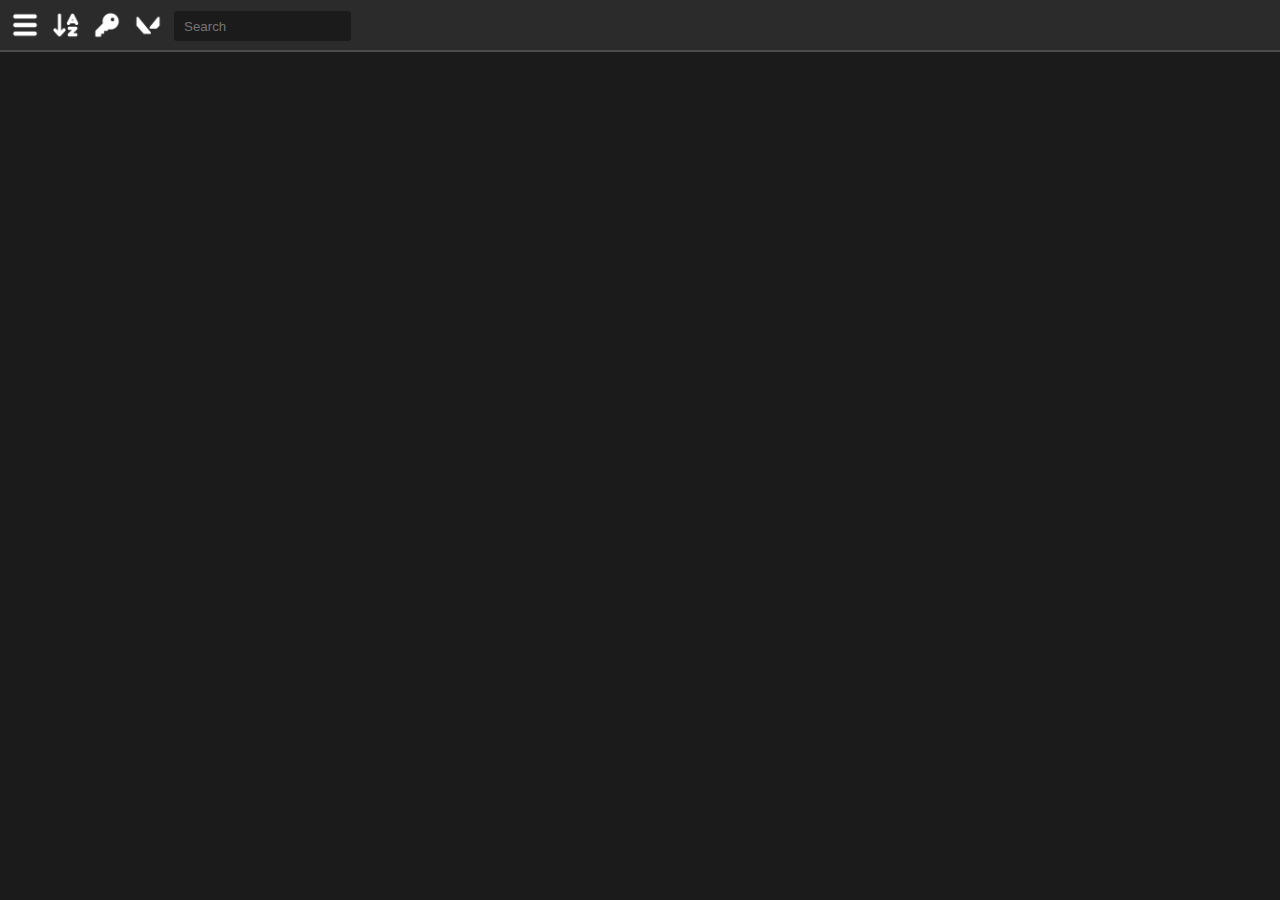
<file: valodex/v1.html>
<!DOCTYPE html>
<head>
    <title>Valodex | Collect Skins</title>
</head>
<html lang="en">
<meta charset="UTF-8">
<title></title>
<meta name="viewport" content="width=device-width,initial-scale=1">
<link rel="stylesheet" href="valodex.css" type="text/css">

<body>

    <div id="image_overlay">
        <div id="overlayContent">
            <img id="overlayImage">
        </div>
    </div>

    <div id="backup_overlay" onclick="closeDiv()">
        <div id="backup_menu">
          <h3 >BackUp-Key Options</h3>
            <table>
                <tr>
                    <td id="td_copyBackUpKey"><button onclick="copyBackUpKey()" class="copyBackUpKey_button">copy current</button></td>
                    </tr>
                <tr>
                    <td><button onclick="uploadBackUpKey()" class="uploadBackUpKey_button">upload new</button><input type="text" id="textInput" placeholder="BackUp-Key"></td>
                </tr>
            </table>
          
          
          
        </div>
    </div>

    <div id="menubar">
        <table id="menutable">
            <tr>
                <td class="menu_left">
                    <img id="viewmode_icon" src="images/icons/menu_list.png" alt="list" onclick="changeViewMode(this)" title="change view mode">
                </td>
                <td class="menu_left">
                    <img id="sort_icon" src="images/icons/menu_a_z.png" onclick="sortThemes()" title="sort the content">
                </td>
                <td class="menu_left">
                    <!-- <img id="key_icon" src="images/icons/menu_key.png" onclick="copyBackUpKey()" title="copy BackUp-Key"> -->
                    <img id="key_icon" src="images/icons/menu_key.png" onclick="openDiv()" title="copy BackUp-Key">
                </td>
                <td class="menu_left">
                    <a href="https://playvalorant.com/" target="_blank">
                    <img id="valorant_icon" src="images/icons/valorant_icon.png" title="play Valorant">
                    </a>
                </td>
                <td class="menu_left">
                    <input type="text" id="filterInput" placeholder="Search">
                </td>
                
                <td class="menu_right">
                    <h3 id="counter"></h3>
                </td>
            </tr>
        </table>
    </div>

    <div id="themes_container"></div>

</body>

<script src="valodex.js">
    
</script>
</html>
</file>
<file: valodex/valodex.css>
body{
    background-color: #1b1b1b;
    color: #fff;
    
    margin: 0px;
    padding: 52px 0 0 0; /* change always to size of menu bar */
    font-family: Arial, Helvetica, sans-serif;

    cursor: default;
}

h3{
    text-shadow: 0 0 5px #bebebe;
    
    cursor: default;
}

#themes_container h3{
    padding: 10px;
    margin: 0;

    position:sticky;
    left: 0;
    right: 0;

    background-color: #1b1b1b;
}

table{
    width: 100%;

    overflow: hidden;
    border-collapse: collapse;
}

/* tr{
    min-width: 50px;
} */

.themes tr:hover{
    background-color: #222222;
}

.name_td{
    padding: 0px 0px 0px 10px;
    height: 45px;
    width: 100px;
    min-width: 90px;
}

.image_td{
    height: 45px;
    width: calc(100%-240px);
    min-width: 250px;

    display: flex;
    justify-content: center;
    align-items: center;
}

.collect_button_td{
    padding: 0px 10px 0px 0px;
    height: 45px;
    width: 100px;
}

div{
    margin: 0px;
}

button{
    width: 90px;
    height: 30px;

    float:  right;
    border: none;
    border-radius: 3px;
    cursor: pointer;

    color: white;
}

.add_collection_button{
    background-image: linear-gradient(to bottom right,rgb(0, 180, 0), rgb(25, 218, 25));
}
.add_collection_button:hover {
    box-shadow: 0 0 10px rgb(23, 133, 23);
}

.remove_collection_button{
    background-image: linear-gradient(to bottom left, rgb(189, 2, 2), red);
}
.remove_collection_button:hover {
    box-shadow: 0 0 10px rgb(253, 11, 11);
}

#themes_container {
    margin-left: 10px;
}

.themes_container_grid{
    display: flex;
    flex-wrap: wrap;
}

#themes_container .themes table tr td img{
    height: 42px;
    width: auto;

    margin: 0px;
    padding: 0px;
}

.themes{
    flex: auto;

    background-color: #2b2b2b;
    outline-style: solid;
    outline-color: #4b4b4b;
    outline-width: 2px;
    border-radius: 10px;

    margin: 10px 10px 0 0;
    overflow: auto;
}

div#menubar{
    background-color: #2b2b2b;
    height: 50px;
    position: fixed;
    top: 0;
    left: 0;
    width: 100%;
    z-index: 9999;

    outline: #4b4b4b;
    outline-style: solid;
    outline-width: 2px;
}

table#menutable{
    height: 100%;
}

table#menutable tr td.menu_left{
    float: left;
}

table#menutable tr td.menu_right{
    float: right;
}

#viewmode_icon{
    width: 30px;
    height: 30px;
    margin-top: 9px;
    margin-left: 9px;

    border-radius: 3px;
    cursor: pointer;
}
#viewmode_icon:hover{
    background-color: #4b4b4b;
}

#key_icon{
    width: 30px;
    height: 30px;
    margin-top: 9px;
    margin-left: 9px;

    border-radius: 3px;
    cursor: pointer;
}
#key_icon:hover{
    background-color: #4b4b4b;
}

#sort_icon{
    width: 30px;
    height: 30px;
    margin-top: 9px;
    margin-left: 9px;

    border-radius: 3px;
    cursor: pointer;
}
#sort_icon:hover{
    background-color: #4b4b4b;
}

#valorant_icon{
    width: 30px;
    height: 30px;
    margin-top: 9px;
    margin-left: 9px;

    border-radius: 3px;
    cursor: pointer;
}
#valorant_icon:hover{
    background-color: #4b4b4b;
}

#counter{
    margin: 14px 9px 0 0;
    float: left;
}

#imageContainer {
    display: flex;
    flex-wrap: wrap;
  }
  
  .image_skin {
    width: 100px;
    height: 100px;
    object-fit: cover;
    cursor: pointer;
  }
  
  #image_overlay {
    position: fixed;
    top: 0;
    left: 0;
    width: 100%;
    height: 100%;
    background-color: rgba(0, 0, 0, 0.8);
    display: none;
    justify-content: center;
    align-items: center;
    z-index: 99;
  }
  
  #image_overlay img {
    max-height: 180px;
    width: auto;
  }
  
#backup_overlay {
  display: none;
  position: fixed;
  top: 0;
  left: 0;
  width: 100%;
  height: 100%;
  background-color: rgba(0, 0, 0, 0.8);
  z-index: 999;
}

#backup_overlay #backup_menu {
    background-color: #2b2b2b;
    width: 300px;
    margin: 100px auto;
    padding-bottom: 5px;

    outline-style: solid;
    outline-color: #4b4b4b;
    outline-width: 2px;
    border-radius: 10px;

    box-shadow: 0 0 80px rgb(59, 59, 59);
}

#backup_overlay #backup_menu h3{
    padding: 10px;
    margin: 0;

    position:sticky;
    left: 0;
    right: 0;

    background-color: #1b1b1b;
    border-radius: 10px 10px 0 0;
}

.copyBackUpKey_button{
    background-image: linear-gradient(to bottom right,rgb(0, 180, 0), rgb(25, 218, 25));

    float: left;
    margin: 10px;
    margin-bottom: 5px;
}
.copyBackUpKey_button:hover {
    box-shadow: 0 0 10px rgb(23, 133, 23);
}


.uploadBackUpKey_button{
    background-image: linear-gradient(to bottom right,rgb(0, 57, 180), rgb(25, 93, 218));

    float: left;
    margin: 5px 10px;
}
.uploadBackUpKey_button:hover {
    box-shadow: 0 0 10px rgb(23, 74, 133);
}

#textInput{
    margin-top: 5px;
    padding-left: 10px;
    height: 28px;
    width: 165px;

    background-color: #1b1b1b;
    color: #fff;

    border-radius: 3px;
    outline: none;
    border: none;
}

#filterInput{
    margin-left: 9px;
    margin-top: 10px;
    padding-left: 10px;
    height: 28px;
    width: 165px;

    background-color: #1b1b1b;
    color: #fff;

    border-radius: 3px;
    outline: none;
    border: none;
}
</file>
